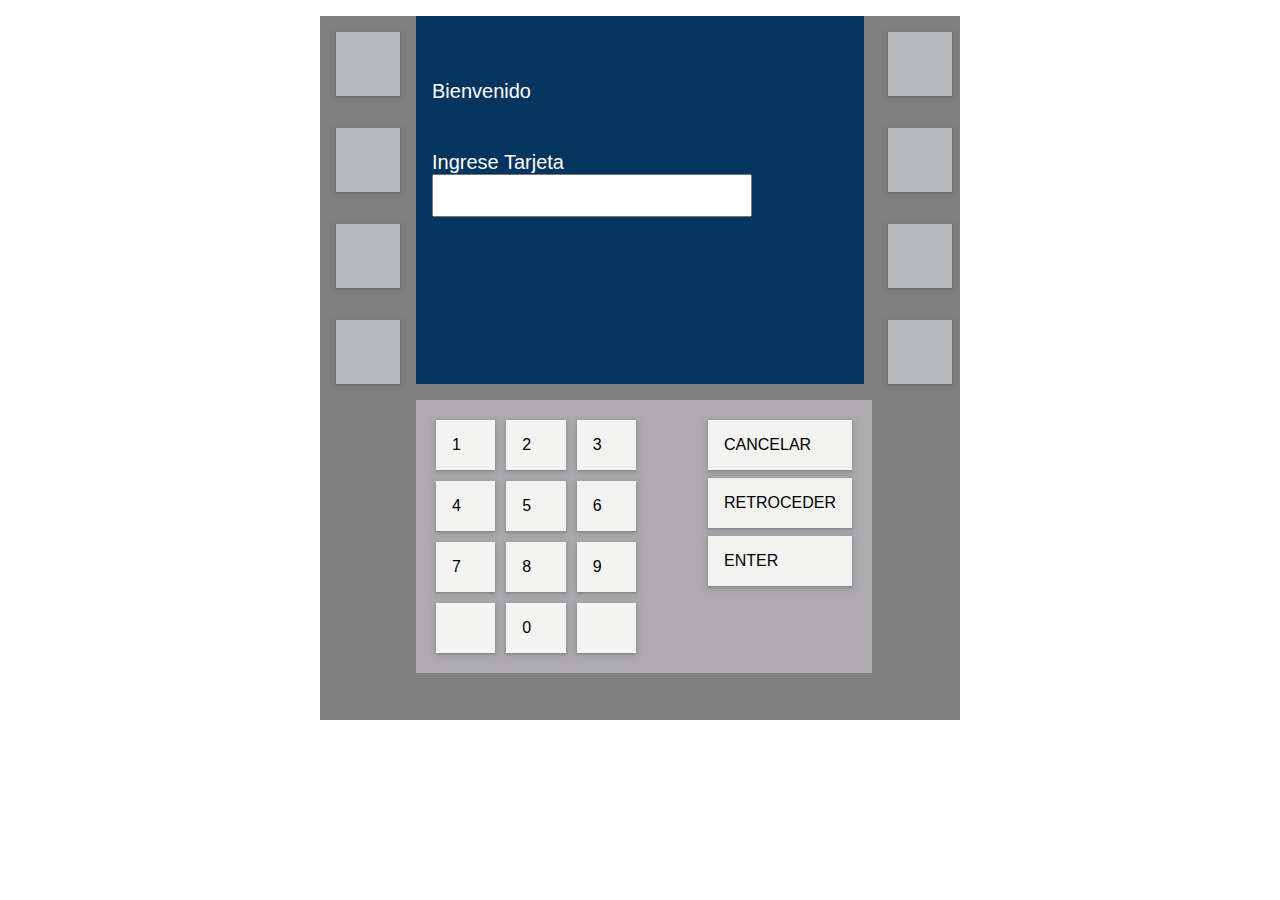
<file: pages/index.html>
<!DOCTYPE html>
<html lang="en">
  <head>
    <meta charset="UTF-8" />
    <meta http-equiv="X-UA-Compatible" content="IE=edge" />
    <meta name="viewport" content="width=device-width, initial-scale=1.0" />
    <link rel="stylesheet" href="../css/index.css" />
    <title>Document</title>
  </head>
  <body>
    <div class="atm-container">
      <div class="option-container">
        <div class="atm-option"></div>
        <div class="atm-option"></div>
        <div class="atm-option"></div>
        <div class="atm-option"></div>
      </div>
      <div class="main-container">
        <div class="atm-display">
          <p class="atm-display-title">Bienvenido</p>
          <p class="atm-display-title">Ingrese Tarjeta</p>
          <input type="text" id="mainInput" readonly />
        </div>
        <div class="atm-button-container">
          <div class="atm-keyboard-1">
            <div class="atm-key-1" onclick="keyBoardInput(1)">1</div>
            <div class="atm-key-1" onclick="keyBoardInput(2)">2</div>
            <div class="atm-key-1" onclick="keyBoardInput(3)">3</div>
            <div class="atm-key-1" onclick="keyBoardInput(4)">4</div>
            <div class="atm-key-1" onclick="keyBoardInput(5)">5</div>
            <div class="atm-key-1" onclick="keyBoardInput(6)">6</div>
            <div class="atm-key-1" onclick="keyBoardInput(7)">7</div>
            <div class="atm-key-1" onclick="keyBoardInput(8)">8</div>
            <div class="atm-key-1" onclick="keyBoardInput(9)">9</div>
            <div class="atm-key-1"></div>
            <div class="atm-key-1" onclick="keyBoardInput(0)">0</div>
            <div class="atm-key-1"></div>
          </div>
          <div class="atm-keyboard-2">
            <div class="atm-key-2">CANCELAR</div>
            <div class="atm-key-2" onclick="cleanInput()">RETROCEDER</div>
            <div class="atm-key-2" onclick="checkCard()">ENTER</div>
          </div>
        </div>
      </div>
      <div class="option-container">
        <div class="atm-option"></div>
        <div class="atm-option"></div>
        <div class="atm-option"></div>
        <div class="atm-option"></div>
      </div>
    </div>
    <script src="../js/index.js"></script>
    <script src="../utils/keyboard.js"></script>
  </body>
</html>
</file>
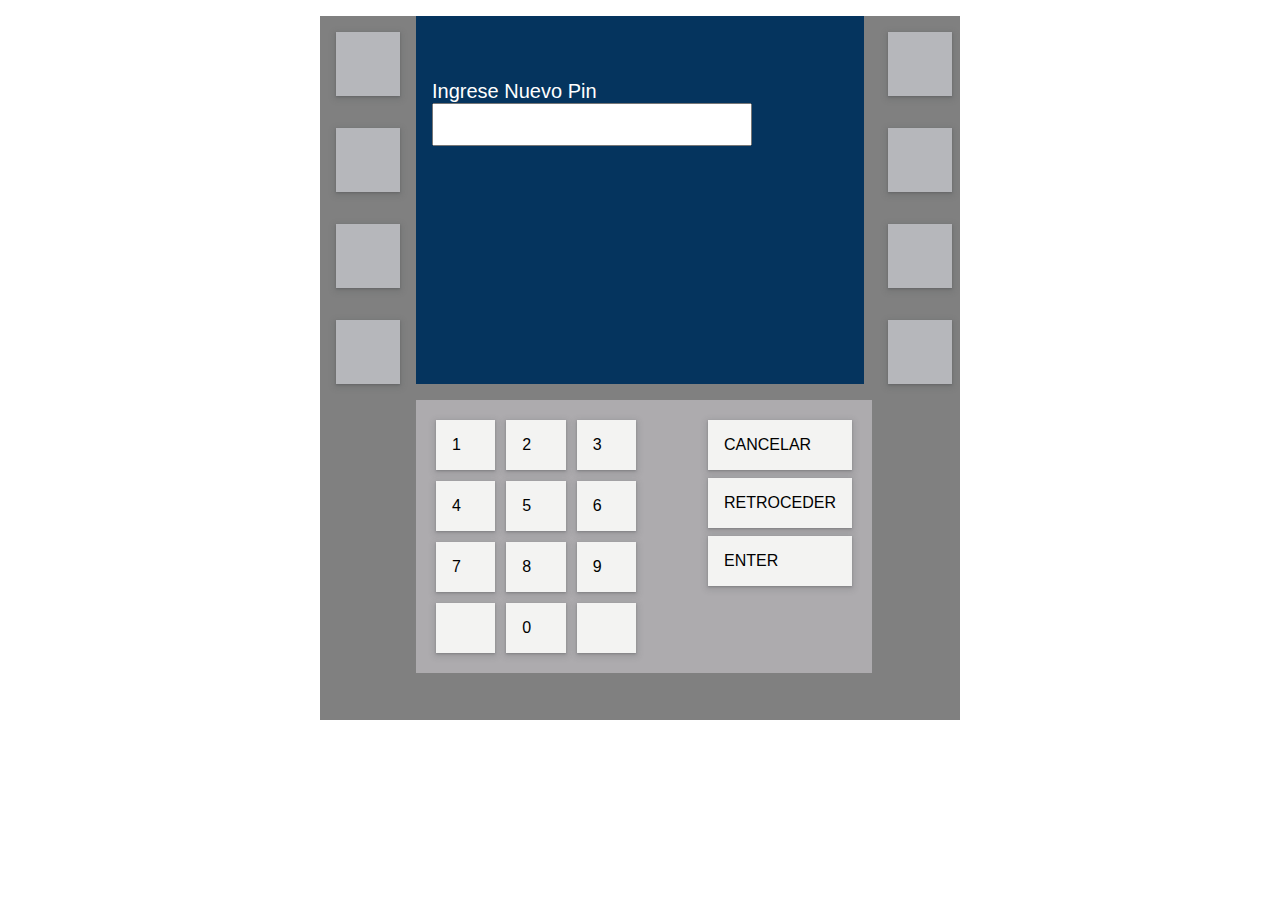
<file: pages/cambioPin.html>
<!DOCTYPE html>
<html lang="en">
  <head>
    <meta charset="UTF-8" />
    <meta http-equiv="X-UA-Compatible" content="IE=edge" />
    <meta name="viewport" content="width=device-width, initial-scale=1.0" />
    <link rel="stylesheet" href="../css/index.css" />
    <title>Document</title>
  </head>
  <body>
    <div class="atm-container">
      <div class="option-container">
        <div class="atm-option"></div>
        <div class="atm-option"></div>
        <div class="atm-option"></div>
        <div class="atm-option"></div>
      </div>
      <div class="main-container">
        <div class="atm-display">
          <p class="atm-display-title">Ingrese Nuevo Pin</p>
          <input type="text" id="mainInput" readonly />
        </div>
        <div class="atm-button-container">
          <div class="atm-keyboard-1">
            <div class="atm-key-1" onclick="keyBoardInput(1)">1</div>
            <div class="atm-key-1" onclick="keyBoardInput(2)">2</div>
            <div class="atm-key-1" onclick="keyBoardInput(3)">3</div>
            <div class="atm-key-1" onclick="keyBoardInput(4)">4</div>
            <div class="atm-key-1" onclick="keyBoardInput(5)">5</div>
            <div class="atm-key-1" onclick="keyBoardInput(6)">6</div>
            <div class="atm-key-1" onclick="keyBoardInput(7)">7</div>
            <div class="atm-key-1" onclick="keyBoardInput(8)">8</div>
            <div class="atm-key-1" onclick="keyBoardInput(9)">9</div>
            <div class="atm-key-1"></div>
            <div class="atm-key-1" onclick="keyBoardInput(0)">0</div>
            <div class="atm-key-1"></div>
          </div>
          <div class="atm-keyboard-2">
            <div class="atm-key-2">CANCELAR</div>
            <div class="atm-key-2" onclick="cleanInput()">RETROCEDER</div>
            <div class="atm-key-2" onclick="changePin()">ENTER</div>
          </div>
        </div>
      </div>
      <div class="option-container">
        <div class="atm-option"></div>
        <div class="atm-option"></div>
        <div class="atm-option"></div>
        <div class="atm-option"></div>
      </div>
    </div>
    <script src="../js/cambioPin.js"></script>
    <script src="../utils/keyboard.js"></script>
    <script src="../js/menu.js"></script>
  </body>
</html>
</file>
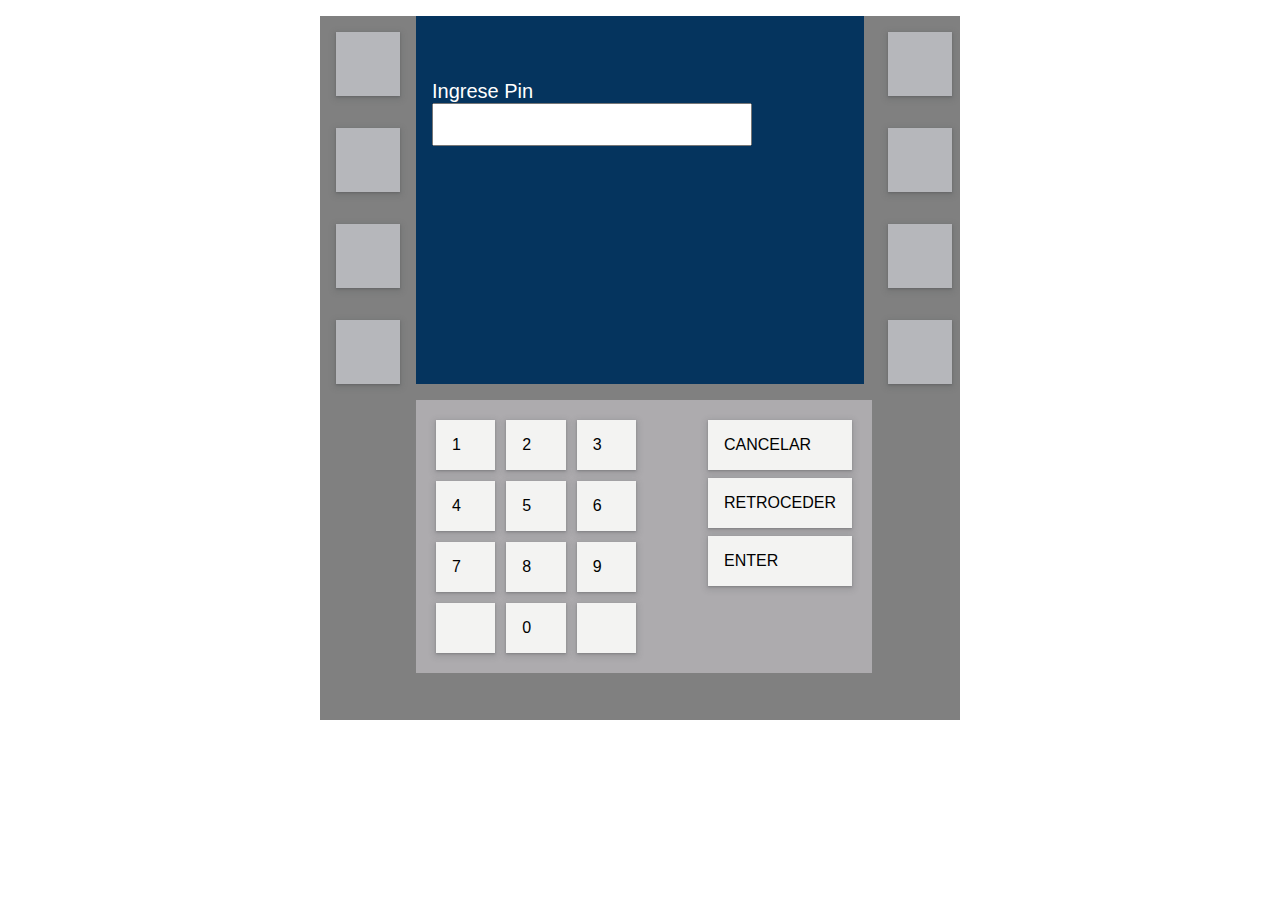
<file: pages/confirmacionPin.html>
<!DOCTYPE html>
<html lang="en">
  <head>
    <meta charset="UTF-8" />
    <meta http-equiv="X-UA-Compatible" content="IE=edge" />
    <meta name="viewport" content="width=device-width, initial-scale=1.0" />
    <link rel="stylesheet" href="../css/index.css" />
    <title>Document</title>
  </head>
  <body>
    <div class="atm-container">
      <div class="option-container">
        <div class="atm-option"></div>
        <div class="atm-option"></div>
        <div class="atm-option"></div>
        <div class="atm-option"></div>
      </div>
      <div class="main-container">
        <div class="atm-display">
          <p class="atm-display-title">Ingrese Pin</p>
          <input type="text" id="mainInput" readonly />
        </div>
        <div class="atm-button-container">
          <div class="atm-keyboard-1">
            <div class="atm-key-1" onclick="keyBoardInput(1)">1</div>
            <div class="atm-key-1" onclick="keyBoardInput(2)">2</div>
            <div class="atm-key-1" onclick="keyBoardInput(3)">3</div>
            <div class="atm-key-1" onclick="keyBoardInput(4)">4</div>
            <div class="atm-key-1" onclick="keyBoardInput(5)">5</div>
            <div class="atm-key-1" onclick="keyBoardInput(6)">6</div>
            <div class="atm-key-1" onclick="keyBoardInput(7)">7</div>
            <div class="atm-key-1" onclick="keyBoardInput(8)">8</div>
            <div class="atm-key-1" onclick="keyBoardInput(9)">9</div>
            <div class="atm-key-1"></div>
            <div class="atm-key-1" onclick="keyBoardInput(0)">0</div>
            <div class="atm-key-1"></div>
          </div>
          <div class="atm-keyboard-2">
            <div class="atm-key-2">CANCELAR</div>
            <div class="atm-key-2" onclick="cleanInput()">RETROCEDER</div>
            <div class="atm-key-2" onclick="checkPin()">ENTER</div>
          </div>
        </div>
      </div>
      <div class="option-container">
        <div class="atm-option"></div>
        <div class="atm-option"></div>
        <div class="atm-option"></div>
        <div class="atm-option"></div>
      </div>
    </div>
    <script src="../js/confirmacionPin.js"></script>
    <script src="../utils/keyboard.js"></script>
  </body>
</html>
</file>
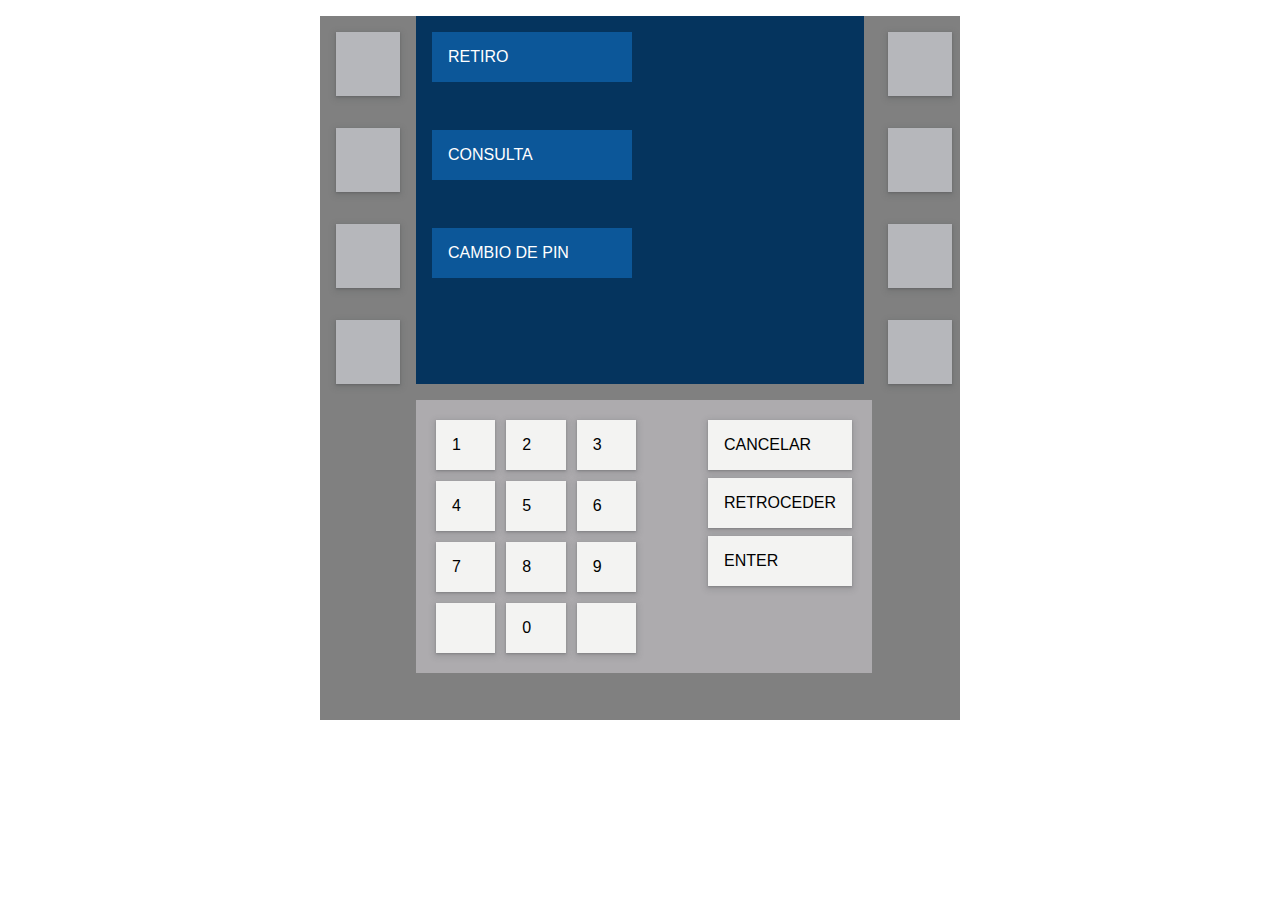
<file: pages/menu.html>
<!DOCTYPE html>
<html lang="en">
  <head>
    <meta charset="UTF-8" />
    <meta http-equiv="X-UA-Compatible" content="IE=edge" />
    <meta name="viewport" content="width=device-width, initial-scale=1.0" />
    <link rel="stylesheet" href="../css/index.css" />
    <link rel="stylesheet" href="../css/menu.css" />

    <title>Document</title>
  </head>
  <body>
    <div class="atm-container">
      <div class="option-container">
        <div class="atm-option" onclick="goToRoute('retiro.html')"></div>
        <div class="atm-option" onclick="goToRoute('consulta.html')"></div>
        <div class="atm-option" onclick="goToRoute('cambioPin.html')"></div>
        <div class="atm-option"></div>
      </div>
      <div class="main-container">
        <div class="atm-display">
          <div class="atm-display-option">RETIRO</div>
          <div class="atm-display-option">CONSULTA</div>
          <div class="atm-display-option">CAMBIO DE PIN</div>
        </div>
        <div class="atm-button-container">
          <div class="atm-keyboard-1">
            <div class="atm-key-1" onclick="keyBoardInput(1)">1</div>
            <div class="atm-key-1" onclick="keyBoardInput(2)">2</div>
            <div class="atm-key-1" onclick="keyBoardInput(3)">3</div>
            <div class="atm-key-1" onclick="keyBoardInput(4)">4</div>
            <div class="atm-key-1" onclick="keyBoardInput(5)">5</div>
            <div class="atm-key-1" onclick="keyBoardInput(6)">6</div>
            <div class="atm-key-1" onclick="keyBoardInput(7)">7</div>
            <div class="atm-key-1" onclick="keyBoardInput(8)">8</div>
            <div class="atm-key-1" onclick="keyBoardInput(9)">9</div>
            <div class="atm-key-1"></div>
            <div class="atm-key-1" onclick="keyBoardInput(0)">0</div>
            <div class="atm-key-1"></div>
          </div>
          <div class="atm-keyboard-2">
            <div class="atm-key-2" onclick="reset()">CANCELAR</div>
            <div class="atm-key-2">RETROCEDER</div>
            <div class="atm-key-2">ENTER</div>
          </div>
        </div>
      </div>
      <div class="option-container">
        <div class="atm-option"></div>
        <div class="atm-option"></div>
        <div class="atm-option"></div>
        <div class="atm-option"></div>
      </div>
    </div>
    <script src="../js/menu.js"></script>
    <script src="../utils/keyboard.js"></script>
  </body>
</html>
</file>
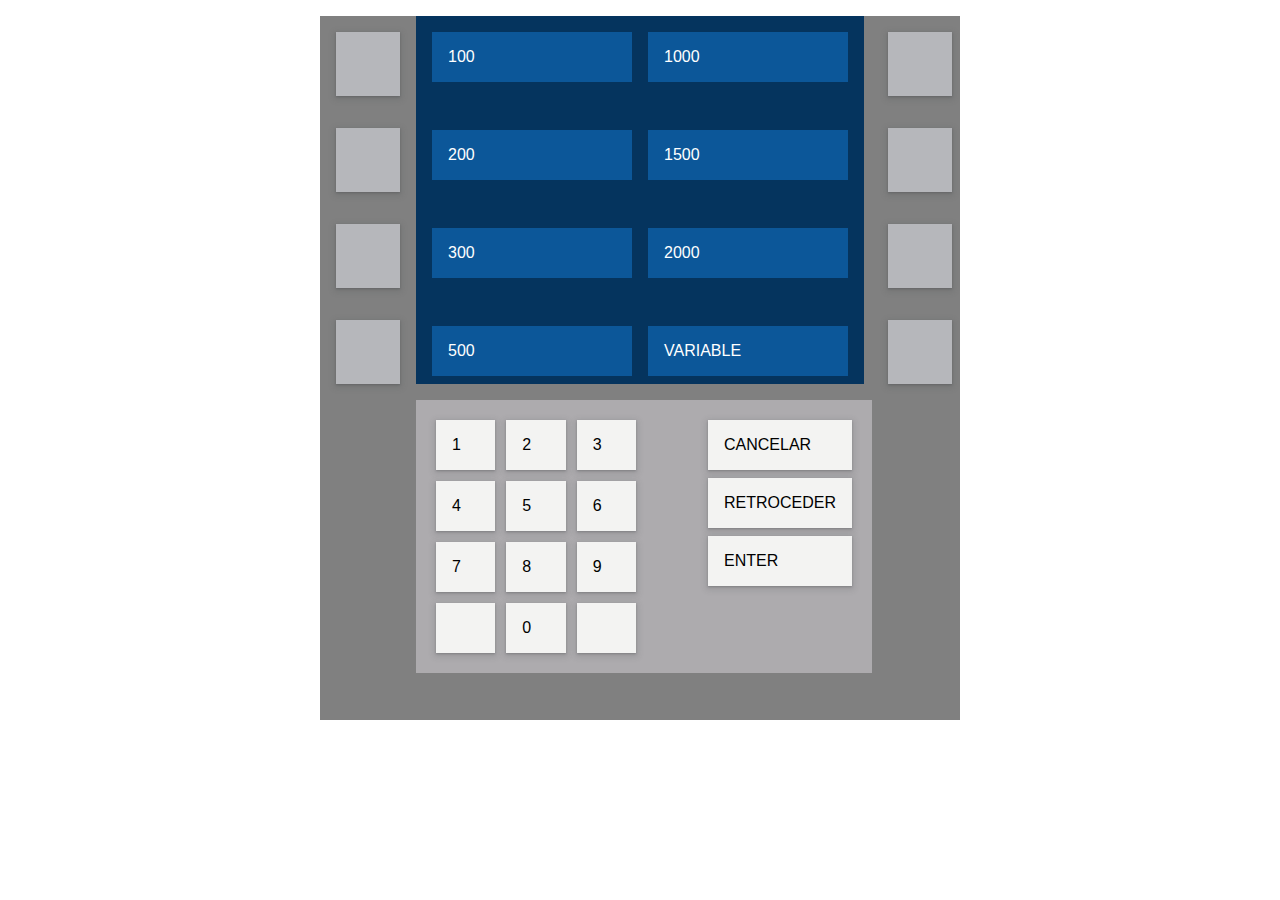
<file: pages/retiro.html>
<!DOCTYPE html>
<html lang="en">
  <head>
    <meta charset="UTF-8" />
    <meta http-equiv="X-UA-Compatible" content="IE=edge" />
    <meta name="viewport" content="width=device-width, initial-scale=1.0" />
    <link rel="stylesheet" href="../css/index.css" />
    <link rel="stylesheet" href="../css/menu.css" />
    <link rel="stylesheet" href="../css/retiro.css" />
    <title>Document</title>
  </head>
  <body>
    <div class="atm-container">
      <div class="option-container">
        <div class="atm-option" onclick="setAmount(100)"></div>
        <div class="atm-option" onclick="setAmount(200)"></div>
        <div class="atm-option" onclick="setAmount(300)"></div>
        <div class="atm-option" onclick="setAmount(500)"></div>
      </div>
      <div class="main-container">
        <div class="atm-display">
          <div class="atm-display-option-container">
            <div class="atm-option-column">
              <div class="atm-display-option">100</div>
              <div class="atm-display-option">200</div>
              <div class="atm-display-option">300</div>
              <div class="atm-display-option">500</div>
            </div>
            <div class="atm-option-column">
              <div class="atm-display-option">1000</div>
              <div class="atm-display-option">1500</div>
              <div class="atm-display-option">2000</div>
              <div class="atm-display-option">VARIABLE</div>
            </div>
          </div>
        </div>
        <div class="atm-button-container">
          <div class="atm-keyboard-1">
            <div class="atm-key-1" onclick="keyBoardInput(1)">1</div>
            <div class="atm-key-1" onclick="keyBoardInput(2)">2</div>
            <div class="atm-key-1" onclick="keyBoardInput(3)">3</div>
            <div class="atm-key-1" onclick="keyBoardInput(4)">4</div>
            <div class="atm-key-1" onclick="keyBoardInput(5)">5</div>
            <div class="atm-key-1" onclick="keyBoardInput(6)">6</div>
            <div class="atm-key-1" onclick="keyBoardInput(7)">7</div>
            <div class="atm-key-1" onclick="keyBoardInput(8)">8</div>
            <div class="atm-key-1" onclick="keyBoardInput(9)">9</div>
            <div class="atm-key-1"></div>
            <div class="atm-key-1" onclick="keyBoardInput(0)">0</div>
            <div class="atm-key-1"></div>
          </div>
          <div class="atm-keyboard-2">
            <div class="atm-key-2" onclick="reset()">CANCELAR</div>
            <div class="atm-key-2">RETROCEDER</div>
            <div class="atm-key-2">ENTER</div>
          </div>
        </div>
      </div>
      <div class="option-container">
        <div class="atm-option" onclick="setAmount(1000)"></div>
        <div class="atm-option" onclick="setAmount(1500)"></div>
        <div class="atm-option" onclick="setAmount(2000)"></div>
        <div class="atm-option" onclick="goToRoute('variable.html')"></div>
      </div>
    </div>
    <script src="../js/menu.js"></script>
    <script src="../utils/keyboard.js"></script>
    <script src="../js/retiro.js"></script>
  </body>
</html>
</file>
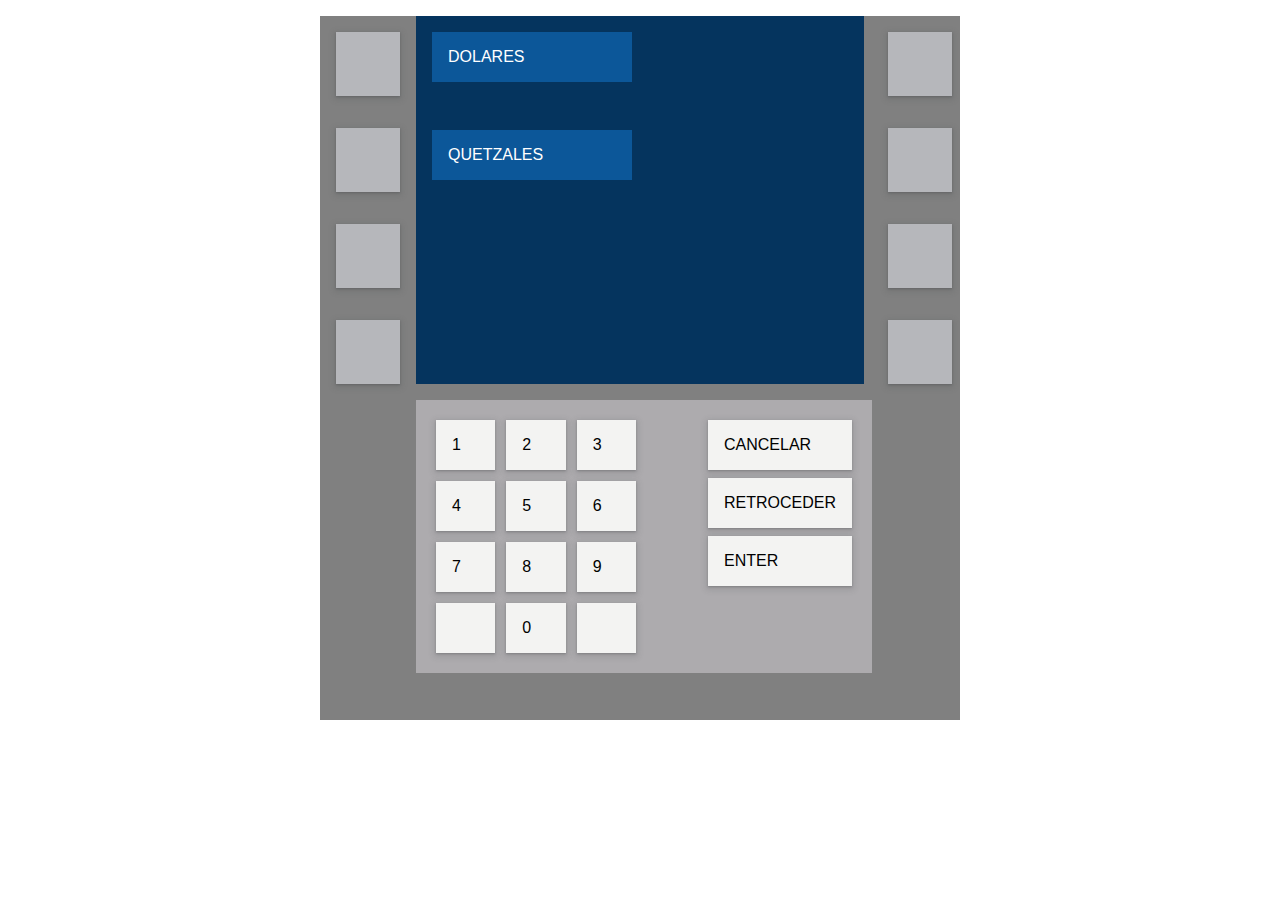
<file: pages/tipo.html>
<!DOCTYPE html>
<html lang="en">
  <head>
    <meta charset="UTF-8" />
    <meta http-equiv="X-UA-Compatible" content="IE=edge" />
    <meta name="viewport" content="width=device-width, initial-scale=1.0" />
    <link rel="stylesheet" href="../css/index.css" />
    <link rel="stylesheet" href="../css/menu.css" />

    <title>Document</title>
  </head>
  <body>
    <div class="atm-container">
      <div class="option-container">
        <div class="atm-option" onclick="removeDolares()"></div>
        <div class="atm-option" onclick="removeQuetzales()"></div>
        <div class="atm-option"></div>
        <div class="atm-option"></div>
      </div>
      <div class="main-container">
        <div class="atm-display">
          <div class="atm-display-option">DOLARES</div>
          <div class="atm-display-option">QUETZALES</div>
        </div>
        <div class="atm-button-container">
          <div class="atm-keyboard-1">
            <div class="atm-key-1" onclick="keyBoardInput(1)">1</div>
            <div class="atm-key-1" onclick="keyBoardInput(2)">2</div>
            <div class="atm-key-1" onclick="keyBoardInput(3)">3</div>
            <div class="atm-key-1" onclick="keyBoardInput(4)">4</div>
            <div class="atm-key-1" onclick="keyBoardInput(5)">5</div>
            <div class="atm-key-1" onclick="keyBoardInput(6)">6</div>
            <div class="atm-key-1" onclick="keyBoardInput(7)">7</div>
            <div class="atm-key-1" onclick="keyBoardInput(8)">8</div>
            <div class="atm-key-1" onclick="keyBoardInput(9)">9</div>
            <div class="atm-key-1"></div>
            <div class="atm-key-1" onclick="keyBoardInput(0)">0</div>
            <div class="atm-key-1"></div>
          </div>
          <div class="atm-keyboard-2">
            <div class="atm-key-2">CANCELAR</div>
            <div class="atm-key-2">RETROCEDER</div>
            <div class="atm-key-2">ENTER</div>
          </div>
        </div>
      </div>
      <div class="option-container">
        <div class="atm-option"></div>
        <div class="atm-option"></div>
        <div class="atm-option"></div>
        <div class="atm-option"></div>
      </div>
    </div>
    <script src="../js/menu.js"></script>
    <script src="../utils/keyboard.js"></script>
    <script src="../js/retiro.js"></script>
  </body>
</html>
</file>
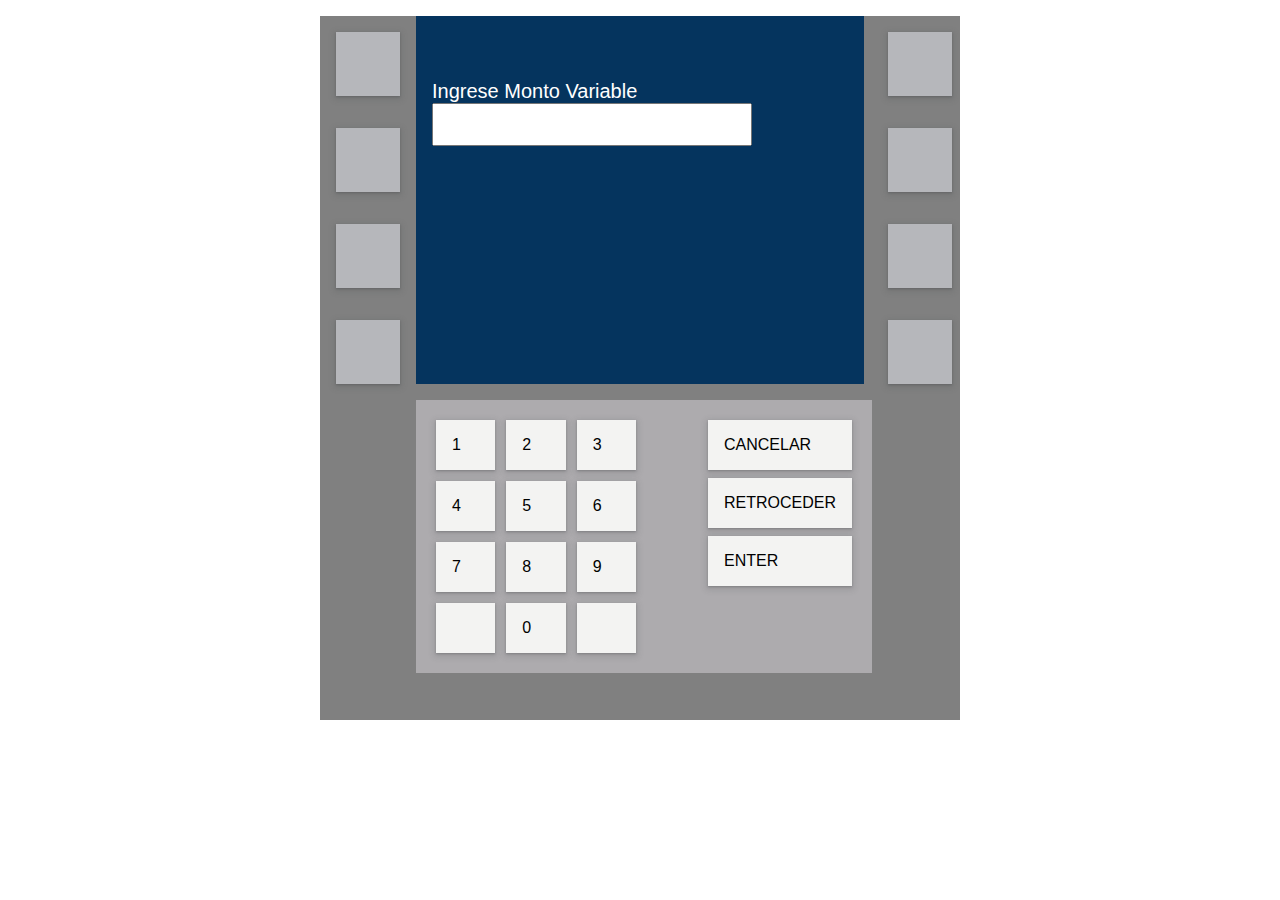
<file: pages/variable.html>
<!DOCTYPE html>
<html lang="en">
  <head>
    <meta charset="UTF-8" />
    <meta http-equiv="X-UA-Compatible" content="IE=edge" />
    <meta name="viewport" content="width=device-width, initial-scale=1.0" />
    <link rel="stylesheet" href="../css/index.css" />
    <title>Document</title>
  </head>
  <body>
    <div class="atm-container">
      <div class="option-container">
        <div class="atm-option"></div>
        <div class="atm-option"></div>
        <div class="atm-option"></div>
        <div class="atm-option"></div>
      </div>
      <div class="main-container">
        <div class="atm-display">
          <p class="atm-display-title">Ingrese Monto Variable</p>
          <input type="text" id="mainInput" readonly />
        </div>
        <div class="atm-button-container">
          <div class="atm-keyboard-1">
            <div class="atm-key-1" onclick="keyBoardInput(1)">1</div>
            <div class="atm-key-1" onclick="keyBoardInput(2)">2</div>
            <div class="atm-key-1" onclick="keyBoardInput(3)">3</div>
            <div class="atm-key-1" onclick="keyBoardInput(4)">4</div>
            <div class="atm-key-1" onclick="keyBoardInput(5)">5</div>
            <div class="atm-key-1" onclick="keyBoardInput(6)">6</div>
            <div class="atm-key-1" onclick="keyBoardInput(7)">7</div>
            <div class="atm-key-1" onclick="keyBoardInput(8)">8</div>
            <div class="atm-key-1" onclick="keyBoardInput(9)">9</div>
            <div class="atm-key-1"></div>
            <div class="atm-key-1" onclick="keyBoardInput(0)">0</div>
            <div class="atm-key-1"></div>
          </div>
          <div class="atm-keyboard-2">
            <div class="atm-key-2">CANCELAR</div>
            <div class="atm-key-2" onclick="cleanInput()">RETROCEDER</div>
            <div class="atm-key-2" onclick="setVariableAmount()">ENTER</div>
          </div>
        </div>
      </div>
      <div class="option-container">
        <div class="atm-option"></div>
        <div class="atm-option"></div>
        <div class="atm-option"></div>
        <div class="atm-option"></div>
      </div>
    </div>
    <script src="../utils/keyboard.js"></script>
    <script src="../js/menu.js"></script>
    <script src="../js/retiro.js"></script>
  </body>
</html>
</file>
<file: css/index.css>
* {
  font-family: sans-serif;
  margin: 0;
  padding: 0;
  box-sizing: border-box;
}

.atm-container {
  width: 40rem;
  height: 44rem;
  background-color: gray;
  display: flex;
  justify-content: space-between;
  margin-left: auto;
  margin-right: auto;
  margin-top: 1rem;
}

.option-container,
.main-container {
  display: flex;
  flex-direction: column;
}

.atm-display {
  height: 23rem;
  width: 28rem;
  background-color: #05345e;
  padding: 1rem;
}
.atm-option {
  height: 4rem;
  width: 4rem;
  background-color: #b6b7bb;
  margin: 1rem;
  box-shadow: rgba(60, 64, 67, 0.3) 0px 1px 2px 0px,
    rgba(60, 64, 67, 0.15) 0px 2px 6px 2px;
  cursor: pointer;
}
.atm-button-container {
  background-color: #adabae;
  padding: 1rem;
  margin-top: 1rem;
  display: flex;
}

.atm-keyboard-1 {
  display: grid;
  grid-template-columns: repeat(3, 1fr);
  grid-template-rows: repeat(4, 1fr);
  grid-column-gap: 3px;
  grid-row-gap: 3px;
  width: 13rem;
}

.atm-keyboard-2 {
  display: flex;
  flex-direction: column;
  margin-left: 4rem;
}
.atm-key-1,
.atm-key-2 {
  padding: 1rem;
  margin: 0.25rem;
  background-color: #f3f3f2;
  box-shadow: rgba(60, 64, 67, 0.3) 0px 1px 2px 0px,
    rgba(60, 64, 67, 0.15) 0px 2px 6px 2px;
  cursor: pointer;
}
.atm-display-title {
  color: white;
  font-size: 1.25rem;
  margin-top: 3rem;
}

#mainInput {
  padding: 0.5rem;
  min-width: 20rem;
  font-size: 1.25rem;
}
</file>
<file: css/menu.css>
.atm-display-option {
  padding: 1rem;
  background-color: #0c5799;
  color: white;
  width: 12.5rem;
}
.atm-display-option:not(.atm-display-option:first-child) {
  margin-top: 3rem;
}
</file>
<file: css/retiro.css>
.atm-display-option-container {
  display: flex;
  justify-content: space-between;
}

.atm-option-column {
  display: flex;
  flex-direction: column;
}
</file>
